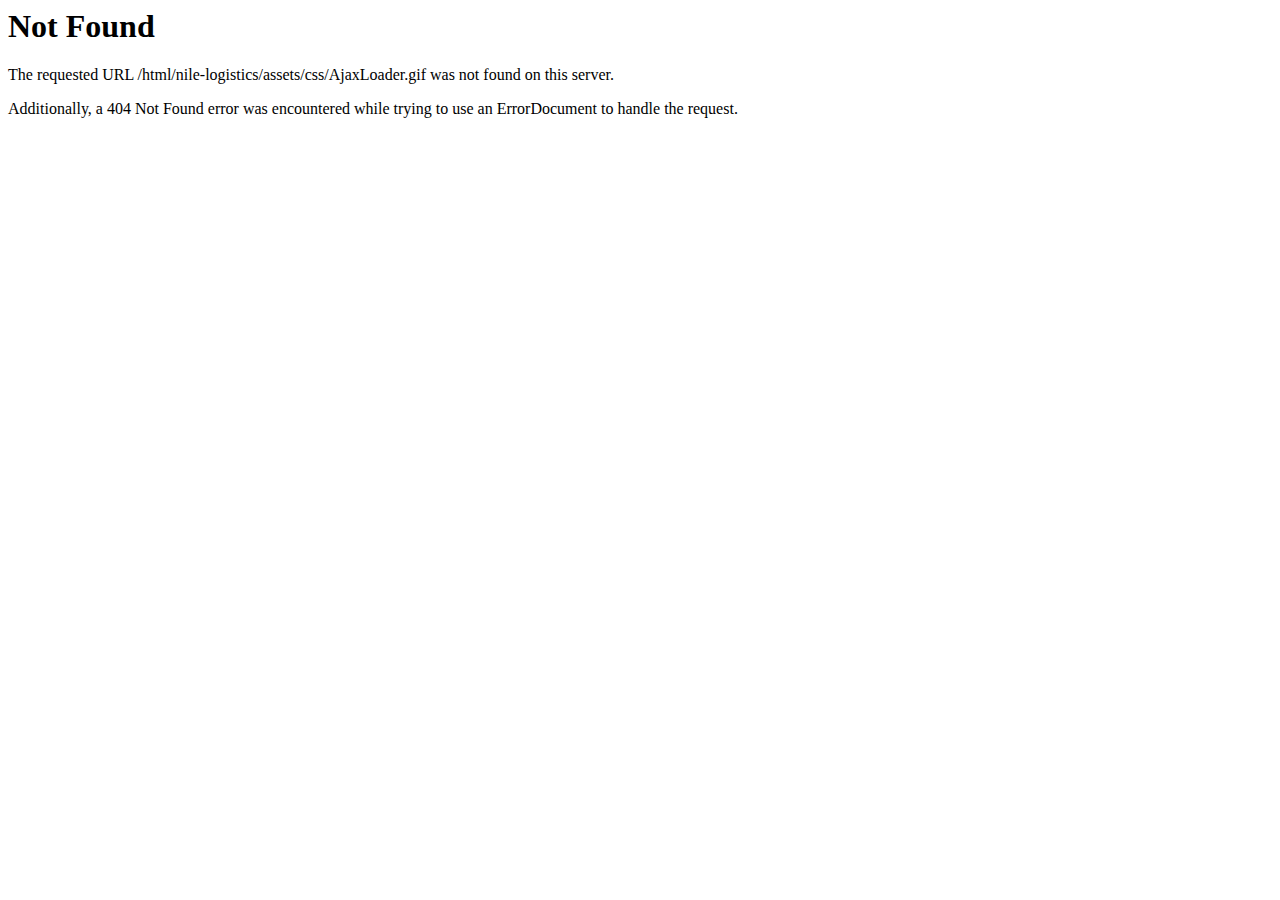
<file: public/assets_front/assets/css/AjaxLoader.html>
<!DOCTYPE HTML PUBLIC "-//IETF//DTD HTML 2.0//EN">
<html><head>
<title>404 Not Found</title>
</head><body>
<h1>Not Found</h1>
<p>The requested URL /html/nile-logistics/assets/css/AjaxLoader.gif was not found on this server.</p>
<p>Additionally, a 404 Not Found
error was encountered while trying to use an ErrorDocument to handle the request.</p>
</body></html>
</file>
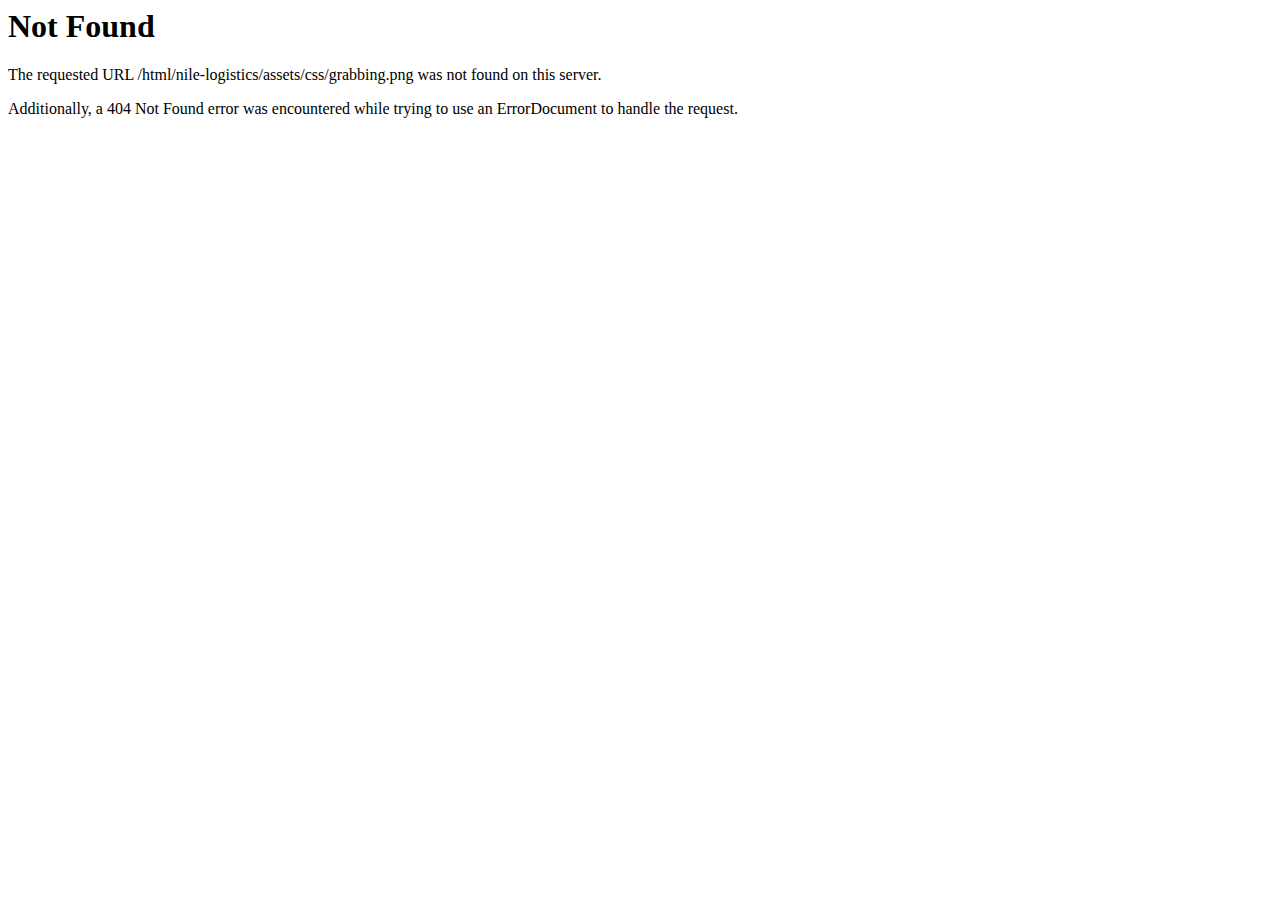
<file: public/assets_front/assets/css/grabbing.html>
<!DOCTYPE HTML PUBLIC "-//IETF//DTD HTML 2.0//EN">
<html><head>
<title>404 Not Found</title>
</head><body>
<h1>Not Found</h1>
<p>The requested URL /html/nile-logistics/assets/css/grabbing.png was not found on this server.</p>
<p>Additionally, a 404 Not Found
error was encountered while trying to use an ErrorDocument to handle the request.</p>
</body></html>
</file>
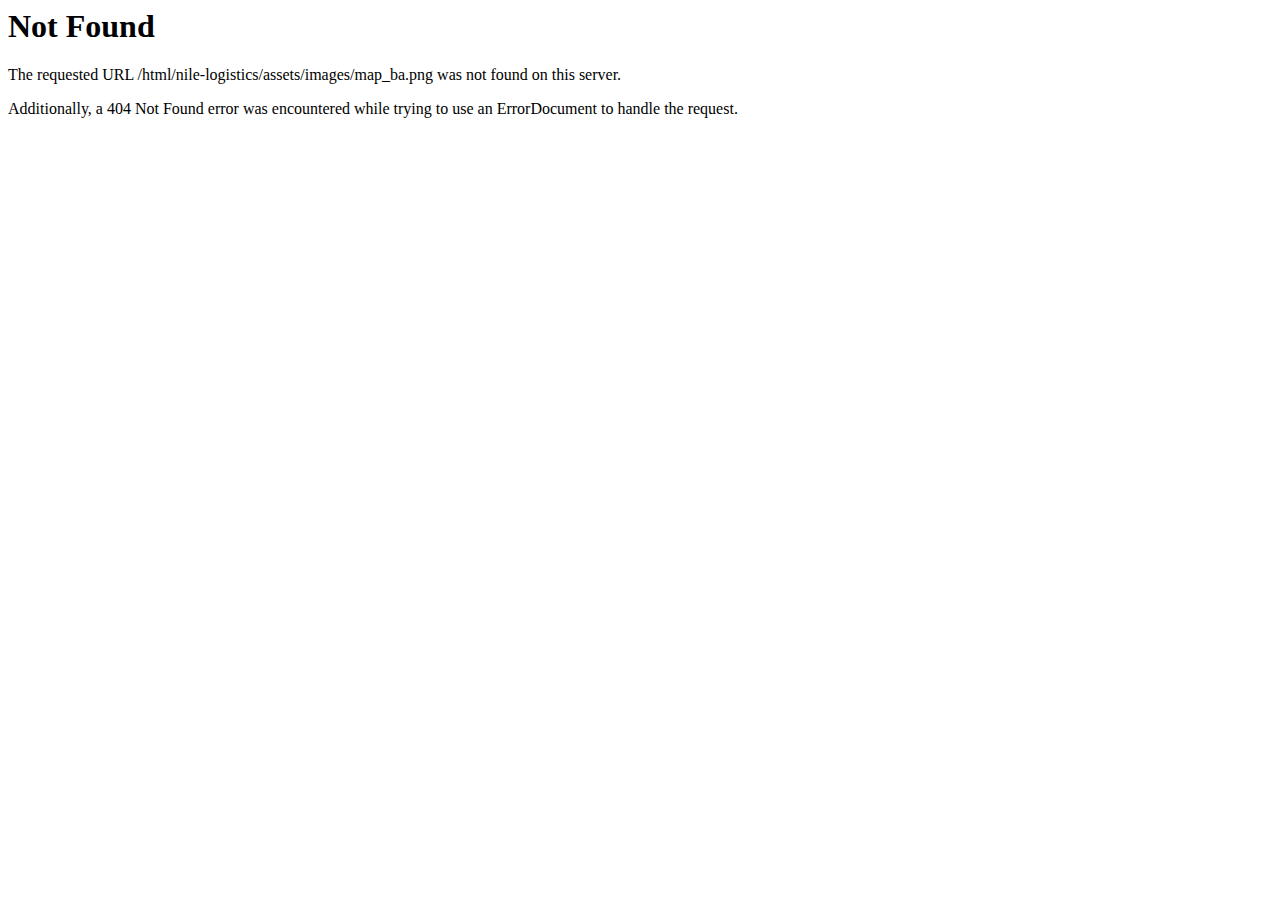
<file: public/assets_front/assets/images/map_ba.html>
<!DOCTYPE HTML PUBLIC "-//IETF//DTD HTML 2.0//EN">
<html><head>
<title>404 Not Found</title>
</head><body>
<h1>Not Found</h1>
<p>The requested URL /html/nile-logistics/assets/images/map_ba.png was not found on this server.</p>
<p>Additionally, a 404 Not Found
error was encountered while trying to use an ErrorDocument to handle the request.</p>
</body></html>
</file>
